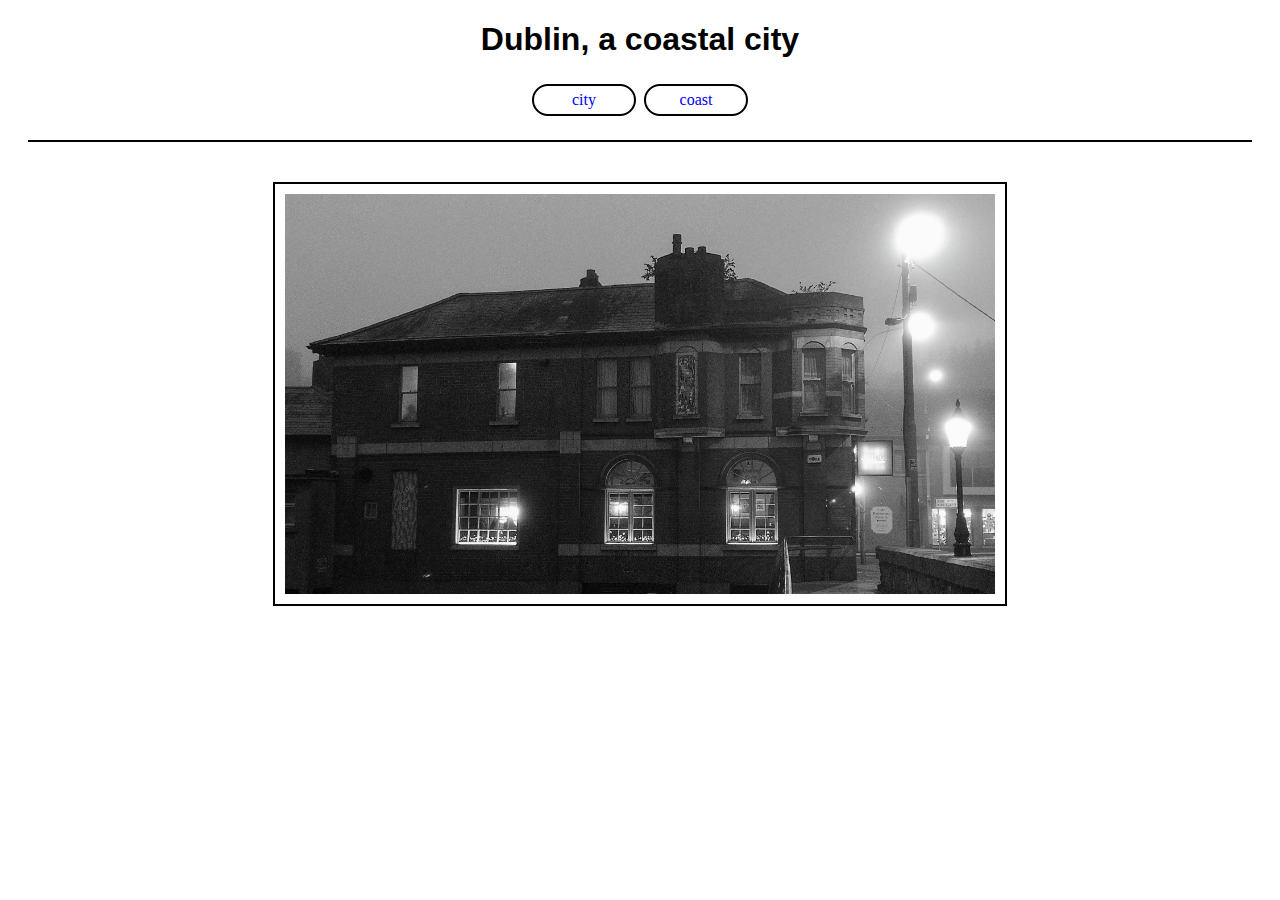
<file: index.html>
<!DOCTYPE html>
<html lang="en">
<head>
    <meta charset="UTF-8">
    <meta name="viewport" content="width=device-width, initial-scale=1.0">
    <link rel="stylesheet" href="assets/css/style.css">

    <title>Document</title>
</head>
<body>
    <h1>Dublin, a coastal city</h1>
    <nav>
        <ul>
            <li><a href="index.html">city</a></li>
            <li> <a href="coast.html">coast</a></li>
        </ul>
    </nav>

    <section>
        <figure>
            <img src="assets/images/city.jpg" alt="city">
        </figure>
    </section>
</body>
</html>
</file>
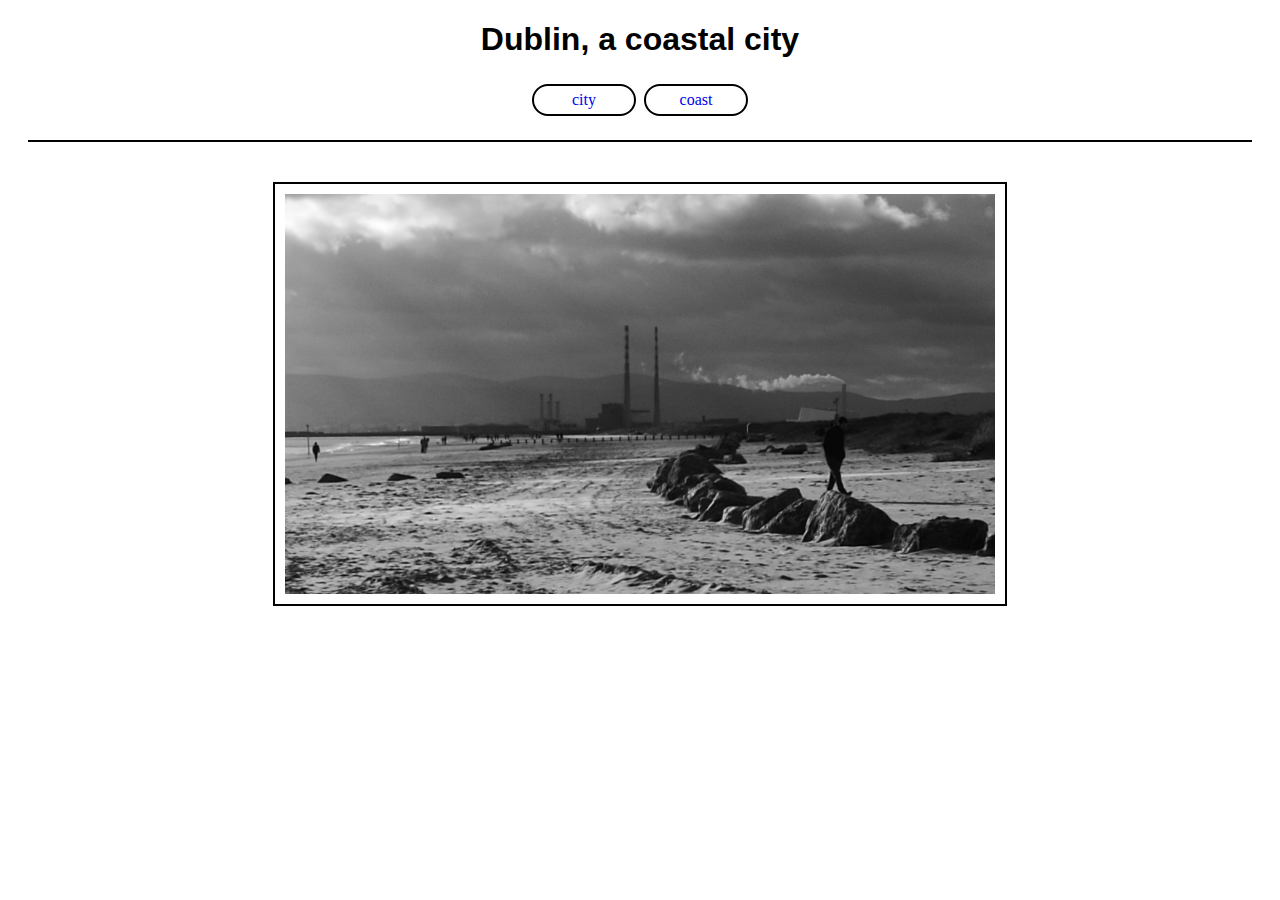
<file: coast.html>
<!DOCTYPE html>
<html lang="en">
<head>
    <meta charset="UTF-8">
    <meta name="viewport" content="width=device-width, initial-scale=1.0">
    <link rel="stylesheet" href="assets/css/style.css">

    <title>Document</title>
</head>
<body>
    <h1>Dublin, a coastal city</h1>
    <nav>
        <ul>
            <li><a href="index.html">city</a></li>
            <li> <a href="coast.html">coast</a></li>
        </ul>
    </nav>

    <section>
        <figure>
            <img src="assets/images/beach.jpg" alt="coast">
        </figure>
    </section>
</body>
</html>
</file>
<file: assets/css/style.css>
ul {
    list-style-type: none;
    margin: 0;
    padding: 0;
  }
  a {
    border: 2px solid black;
    border-radius: 50%;
    width: 5rem;
    padding: 5px 10px;
    text-align: center;
    text-decoration: none;
    display: inline-block;
    margin: 4px 2px;
    border-radius: 16px;
    font-family: Lato;
  }

  li {
    display: inline;
  }

  nav {
    text-align: center;
    border-bottom: 2px solid black;
    margin: 0px 20px 20px 20px;
    padding-bottom: 20px;
  }

  img {
    border: 2px solid black;
    max-width: 60%;
    padding: 10px;
    display: block;
    margin-left: auto;
    margin-right: auto;
    
  }

  h1 {
    font-family: Roboto, sans-serif;
    text-align: center;
  }

  figure {
    margin-top: 40px;
  }
</file>
